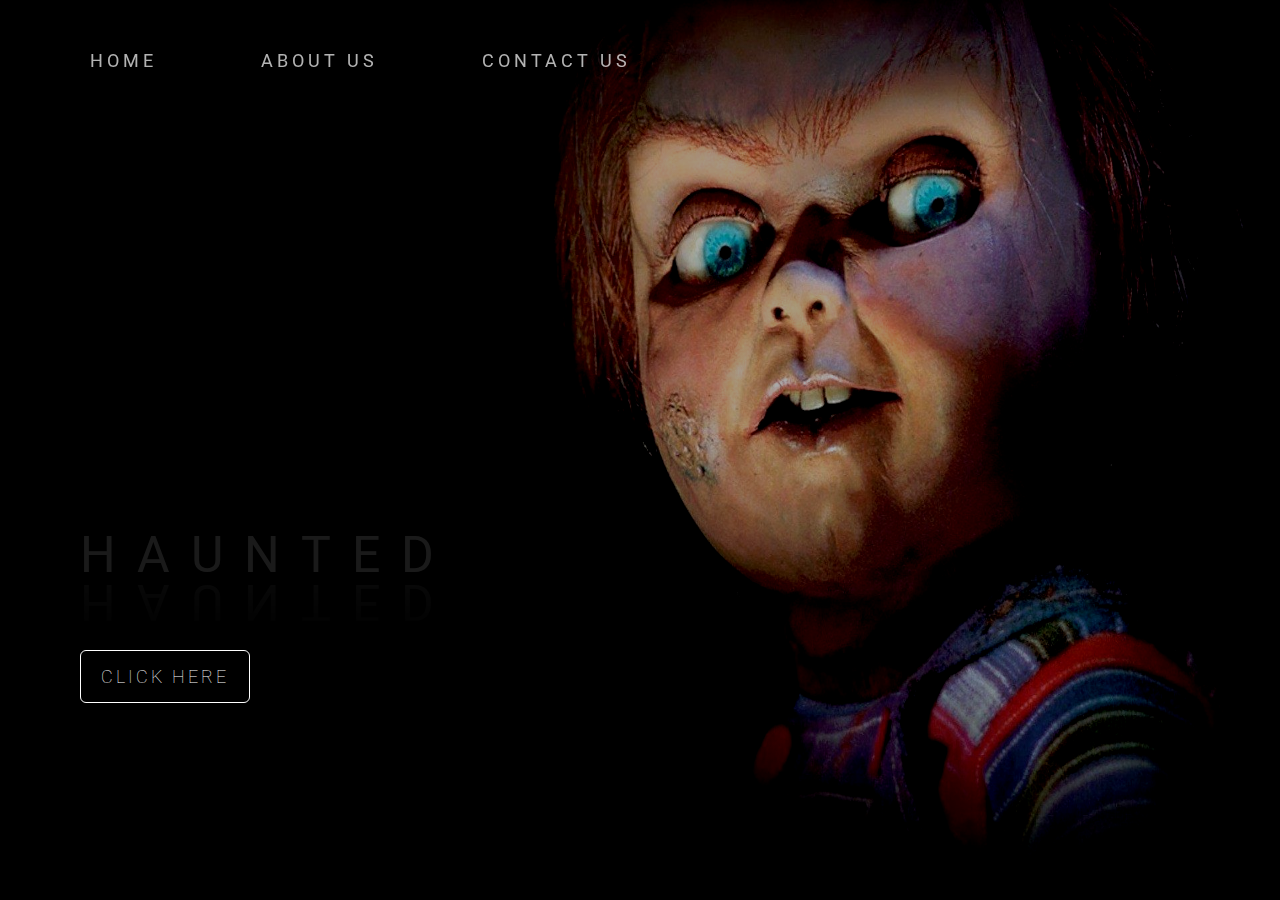
<file: index.html>
<!DOCTYPE html>
<html lang="en">

<head>
    <meta charset="UTF-8">
    <meta http-equiv="X-UA-Compatible" content="IE=edge">
    <meta name="viewport" content="width=device-width, initial-scale=1.0">
    <title>Haunted Website </title>
    <link href="https://fonts.googleapis.com/css2?family=Roboto:wght@300&display=swap" rel="stylesheet">    
    <link rel="stylesheet" href="style.css">
</head>

<body>
    <div class="banner">
        <img src="img/banner7.jpg" alt="" id='banner-img'>
        <div class="navbar">
            <ul>
                <li><a href='#'>Home</a></li>
                <li><a href='#'>About Us</a></li>
                <li><a href='contact.html' target="_blank">Contact Us</a></li>
            </ul>
        </div>
        <div class="content">
            <h1 >
                <span id='H' >h</span>
                <span id='A'>a</span>
                <span id='U'>u</span>
                <span id='N' >n</span>
                <span id='T' >t</span>
                <span id='E' >e</span>
                <span id='D' >d</span>
            </h1>
            <button id='btn'>Click here</button>
        </div>

    </div>
    <script src="script.js"></script>
</body>

</html>
</file>
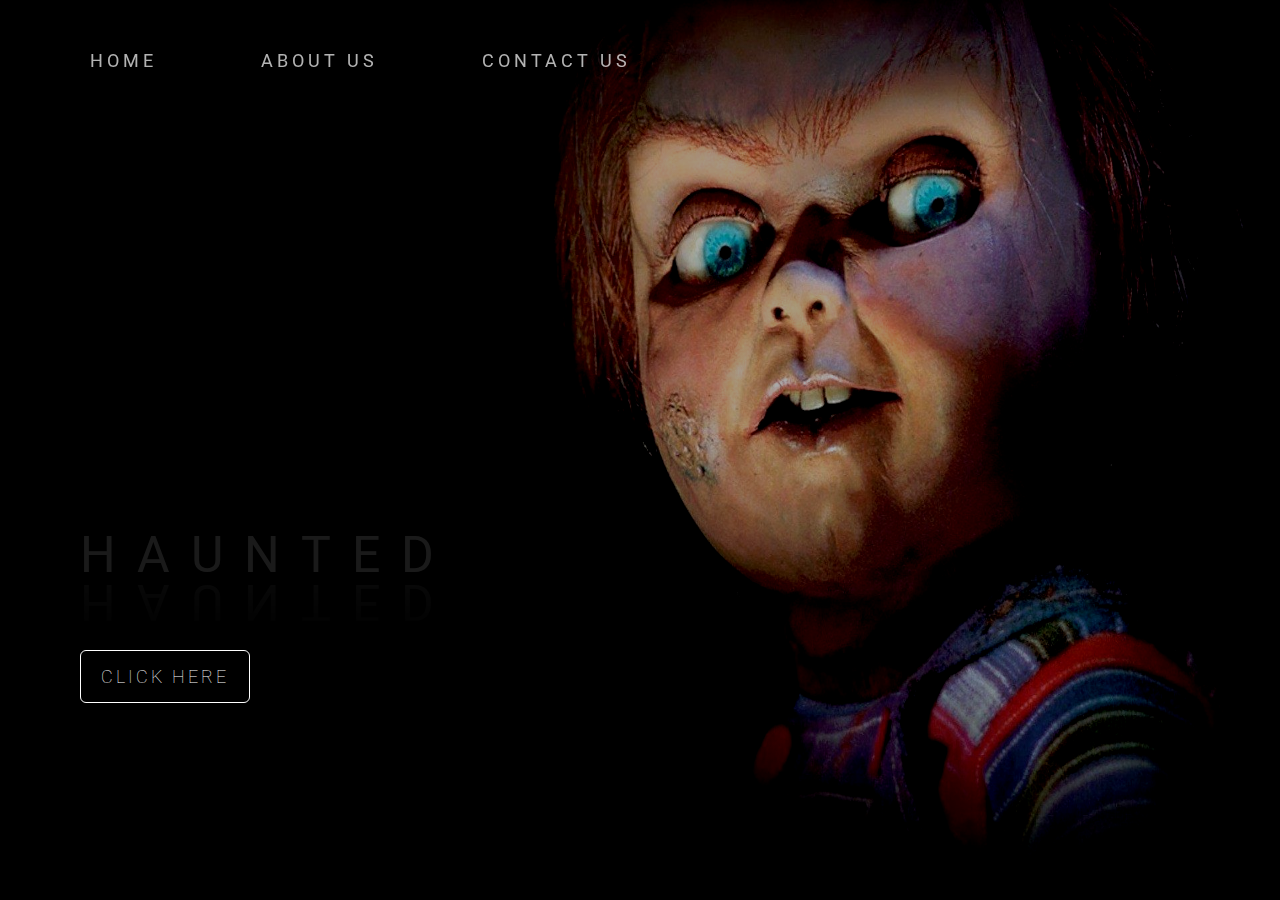
<file: website6 pk/index.html>
<!DOCTYPE html>
<html lang="en">

<head>
    <meta charset="UTF-8">
    <meta http-equiv="X-UA-Compatible" content="IE=edge">
    <meta name="viewport" content="width=device-width, initial-scale=1.0">
    <title>Haunted Website </title>
    <link href="https://fonts.googleapis.com/css2?family=Roboto:wght@300&display=swap" rel="stylesheet">    
    <link rel="stylesheet" href="style.css">
</head>

<body>
    <div class="banner">
        <img src="img/banner7.jpg" alt="" id='banner-img'>
        <div class="navbar">
            <ul>
                <li><a href='#'>Home</a></li>
                <li><a href='#'>About Us</a></li>
                <li><a href='contact.html' target="_blank">Contact Us</a></li>
            </ul>
        </div>
        <div class="content">
            <h1 >
                <span id='H' >h</span>
                <span id='A'>a</span>
                <span id='U'>u</span>
                <span id='N' >n</span>
                <span id='T' >t</span>
                <span id='E' >e</span>
                <span id='D' >d</span>
            </h1>
            <button id='btn'>Click here</button>
        </div>

    </div>
    <script src="script.js"></script>
</body>

</html>
</file>
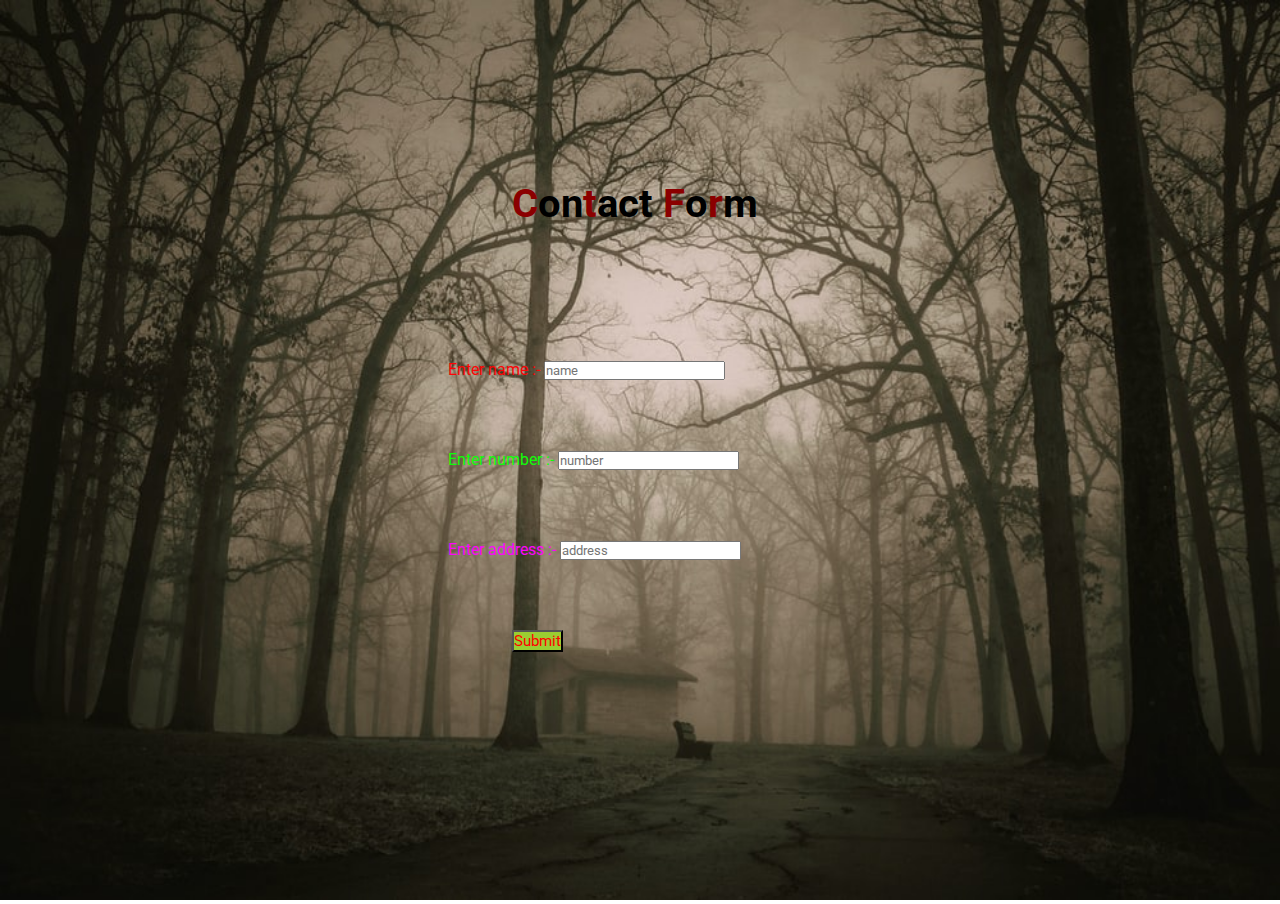
<file: contact.html>
<!DOCTYPE html>
<html lang="en">

<head>
    <meta charset="UTF-8">
    <meta http-equiv="X-UA-Compatible" content="IE=edge">
    <meta name="viewport" content="width=device-width, initial-scale=1.0">
    <title>Haunted Website </title>
    <link href="https://fonts.googleapis.com/css2?family=Roboto:wght@300&display=swap" rel="stylesheet">    
    <link rel="stylesheet" href="contact.css">
</head>

<body>
    <div class="banner">
        <img src="img/banner8.jpg" alt="img">
        <h2 class="heading"><span>C</span>on<span>t</span>act <span>F</span>o<span>r</span>m</h2>
        <p1>Enter name :-   <input type="text" placeholder="name"></p1>
        <p2>Enter number :- <input type="number" placeholder="number"></p2>
        <p3>Enter address :- <input type="textarea" placeholder="address"></p3>
        <button >Submit</button>
    </div>
    


    
</body>
</file>
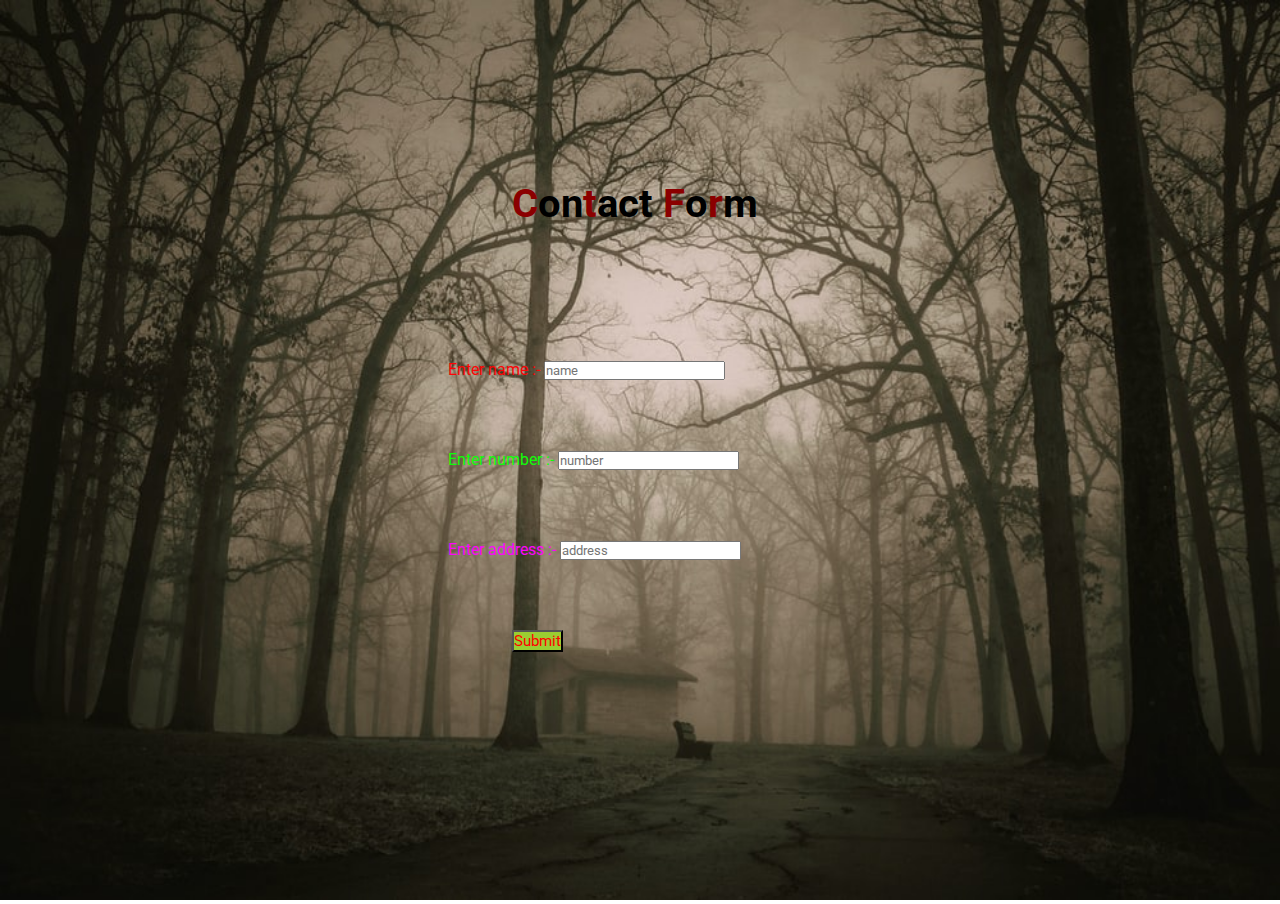
<file: website6 pk/contact.html>
<!DOCTYPE html>
<html lang="en">

<head>
    <meta charset="UTF-8">
    <meta http-equiv="X-UA-Compatible" content="IE=edge">
    <meta name="viewport" content="width=device-width, initial-scale=1.0">
    <title>Haunted Website </title>
    <link href="https://fonts.googleapis.com/css2?family=Roboto:wght@300&display=swap" rel="stylesheet">    
    <link rel="stylesheet" href="contact.css">
</head>

<body>
    <div class="banner">
        <img src="img/banner8.jpg" alt="img">
        <h2 class="heading"><span>C</span>on<span>t</span>act <span>F</span>o<span>r</span>m</h2>
        <p1>Enter name :-   <input type="text" placeholder="name"></p1>
        <p2>Enter number :- <input type="number" placeholder="number"></p2>
        <p3>Enter address :- <input type="textarea" placeholder="address"></p3>
        <button >Submit</button>
    </div>
    


    
</body>
</file>
<file: style.css>
*{
    padding:0;
    margin:0;
    font-family: 'Roboto', sans-serif;

}

.banner{
    width:100%;
    height:100vh;
}

.banner img{
    width:100%;
    height:100%;
    position: absolute;
    z-index: -2;
    background-size: cover;
    filter:contrast(120%);

}

.banner::before{
    content: '';
    position: absolute;
    Width: 100%;
    height: 100%;
    background:linear-gradient(to right,rgba(0, 0, 0, 0.384),rgba(0, 0, 0, 0.315)); 
    z-index: -1;
}

.navbar ul{
float: left;
margin:20px 40px;
}

.navbar ul li{
    display: inline-block;
    margin:30px 50px;
}

.navbar ul li a{
    text-decoration: none;
    color: white;
    text-transform: uppercase;
    letter-spacing: 4px;
    opacity:0.7;
    font-size: 18px;                                                
    
}

.navbar ul li a:hover{

    text-shadow:0px 0px 10px rgb(214, 214, 214),
    0px 0px 20px rgb(224, 224, 224),
    0px 0px 40px rgb(255, 255, 255),

    0px 0px 60px rgb(255, 255, 255),
    0px 0px 100px rgb(255, 255, 255);
    opacity:1;
    text-decoration: underline;

}

.banner .content{
    width:600px;
    height:300px;
    position: absolute;
    bottom:100px;
    left:80px;
}

.content h1{
    -webkit-box-reflect: below -23px linear-gradient(to bottom, rgba(0,0,0,0.0), rgba(0,0,0,0.4));
    margin:20px 0px;
}

.content span{
    text-transform: uppercase;
    font-weight: 500;
    font-size: 50px;
    letter-spacing: 13px;
    line-height: 70px;
    color:white;
    font-weight:lighter;
    opacity:0.1;

}



.light-effect1{
    animation:1s light-effect1 linear infinite;

    
}
.light-effect2{
    animation:1s light-effect2 linear infinite;
    

    
}

@keyframes light-effect1 {
    
    0%,50%,60%,100%{
        text-shadow:none;   
        color:white;
        opacity:0.1;


    }

   51%,59%{
 
        text-shadow:0px 0px 10px rgb(214, 214, 214),
        0px 0px 20px rgb(224, 224, 224),
        0px 0px 40px rgb(255, 255, 255),

        0px 0px 60px rgb(255, 255, 255),
        0px 0px 100px rgb(255, 255, 255);
        color:white;
        opacity:1;
    }


}

@keyframes light-effect2 {
    
0%,100%{

    text-shadow:0px 0px 10px rgb(214, 214, 214),
    0px 0px 20px rgb(224, 224, 224),
    0px 0px 40px rgb(255, 255, 255),

    0px 0px 60px rgb(255, 255, 255),
    0px 0px 100px rgb(255, 255, 255);
    color:white;
    opacity:1;
}

}


.content button{
    background: transparent;
    border-radius: 6px;
    border: 1px solid white;
    color: white;
    text-transform: uppercase;
    letter-spacing: 3px;
    font-weight:lighter;
    padding: 15px 20px;
    margin: 40px auto;
    transition: all 100ms;
    font-size: 18px;
    cursor: pointer;


}

.content button:hover{

  background-color: rgb(255, 255, 255);
  color:rgb(0, 0, 0);
  box-shadow: 0px 0px 40px rgb(255, 255, 255);
  font-weight: bold;
  border: 1px solid white;

}

.content button:active{
  transform: translateY(10px);

}
</file>
<file: website6 pk/style.css>
*{
    padding:0;
    margin:0;
    font-family: 'Roboto', sans-serif;

}

.banner{
    width:100%;
    height:100vh;
}

.banner img{
    width:100%;
    height:100%;
    position: absolute;
    z-index: -2;
    background-size: cover;
    filter:contrast(120%);

}

.banner::before{
    content: '';
    position: absolute;
    Width: 100%;
    height: 100%;
    background:linear-gradient(to right,rgba(0, 0, 0, 0.384),rgba(0, 0, 0, 0.315)); 
    z-index: -1;
}

.navbar ul{
float: left;
margin:20px 40px;
}

.navbar ul li{
    display: inline-block;
    margin:30px 50px;
}

.navbar ul li a{
    text-decoration: none;
    color: white;
    text-transform: uppercase;
    letter-spacing: 4px;
    opacity:0.7;
    font-size: 18px;                                                
    
}

.navbar ul li a:hover{

    text-shadow:0px 0px 10px rgb(214, 214, 214),
    0px 0px 20px rgb(224, 224, 224),
    0px 0px 40px rgb(255, 255, 255),

    0px 0px 60px rgb(255, 255, 255),
    0px 0px 100px rgb(255, 255, 255);
    opacity:1;
    text-decoration: underline;

}

.banner .content{
    width:600px;
    height:300px;
    position: absolute;
    bottom:100px;
    left:80px;
}

.content h1{
    -webkit-box-reflect: below -23px linear-gradient(to bottom, rgba(0,0,0,0.0), rgba(0,0,0,0.4));
    margin:20px 0px;
}

.content span{
    text-transform: uppercase;
    font-weight: 500;
    font-size: 50px;
    letter-spacing: 13px;
    line-height: 70px;
    color:white;
    font-weight:lighter;
    opacity:0.1;

}



.light-effect1{
    animation:1s light-effect1 linear infinite;

    
}
.light-effect2{
    animation:1s light-effect2 linear infinite;
    

    
}

@keyframes light-effect1 {
    
    0%,50%,60%,100%{
        text-shadow:none;   
        color:white;
        opacity:0.1;


    }

   51%,59%{
 
        text-shadow:0px 0px 10px rgb(214, 214, 214),
        0px 0px 20px rgb(224, 224, 224),
        0px 0px 40px rgb(255, 255, 255),

        0px 0px 60px rgb(255, 255, 255),
        0px 0px 100px rgb(255, 255, 255);
        color:white;
        opacity:1;
    }


}

@keyframes light-effect2 {
    
0%,100%{

    text-shadow:0px 0px 10px rgb(214, 214, 214),
    0px 0px 20px rgb(224, 224, 224),
    0px 0px 40px rgb(255, 255, 255),

    0px 0px 60px rgb(255, 255, 255),
    0px 0px 100px rgb(255, 255, 255);
    color:white;
    opacity:1;
}

}


.content button{
    background: transparent;
    border-radius: 6px;
    border: 1px solid white;
    color: white;
    text-transform: uppercase;
    letter-spacing: 3px;
    font-weight:lighter;
    padding: 15px 20px;
    margin: 40px auto;
    transition: all 100ms;
    font-size: 18px;
    cursor: pointer;


}

.content button:hover{

  background-color: rgb(255, 255, 255);
  color:rgb(0, 0, 0);
  box-shadow: 0px 0px 40px rgb(255, 255, 255);
  font-weight: bold;
  border: 1px solid white;

}

.content button:active{
  transform: translateY(10px);

}
</file>
<file: contact.css>
*{
    padding:0;
    margin:0;
    font-family: 'Roboto', sans-serif;

}

.banner img{
    width:100%;
    height:100vh;
}
.banner .heading{
    position: absolute;
    top: 20%;
    left: 40%;
    font-size: 40px;
}
.banner .heading span{
    color: darkred;
}
.banner p1{
    position: absolute;
    top: 40%;
    left:35% ;
    color: rgb(252, 5, 5);
}
.banner p2{
    position: absolute;
    color: rgb(17, 252, 9);
    top: 50%;
    left:35% ;
}
.banner p3{
    position: absolute;
    top: 60%;
    left:35% ;
    color: rgb(252, 5, 252);
}
.banner button{
    position: absolute;
    top: 70%;
    left:40% ;
    font-size: 15px;
    color: red;
    background-color: yellowgreen;
    box-sizing: 15px;
}
</file>
<file: website6 pk/contact.css>
*{
    padding:0;
    margin:0;
    font-family: 'Roboto', sans-serif;

}

.banner img{
    width:100%;
    height:100vh;
}
.banner .heading{
    position: absolute;
    top: 20%;
    left: 40%;
    font-size: 40px;
}
.banner .heading span{
    color: darkred;
}
.banner p1{
    position: absolute;
    top: 40%;
    left:35% ;
    color: rgb(252, 5, 5);
}
.banner p2{
    position: absolute;
    color: rgb(17, 252, 9);
    top: 50%;
    left:35% ;
}
.banner p3{
    position: absolute;
    top: 60%;
    left:35% ;
    color: rgb(252, 5, 252);
}
.banner button{
    position: absolute;
    top: 70%;
    left:40% ;
    font-size: 15px;
    color: red;
    background-color: yellowgreen;
    box-sizing: 15px;
}
</file>
